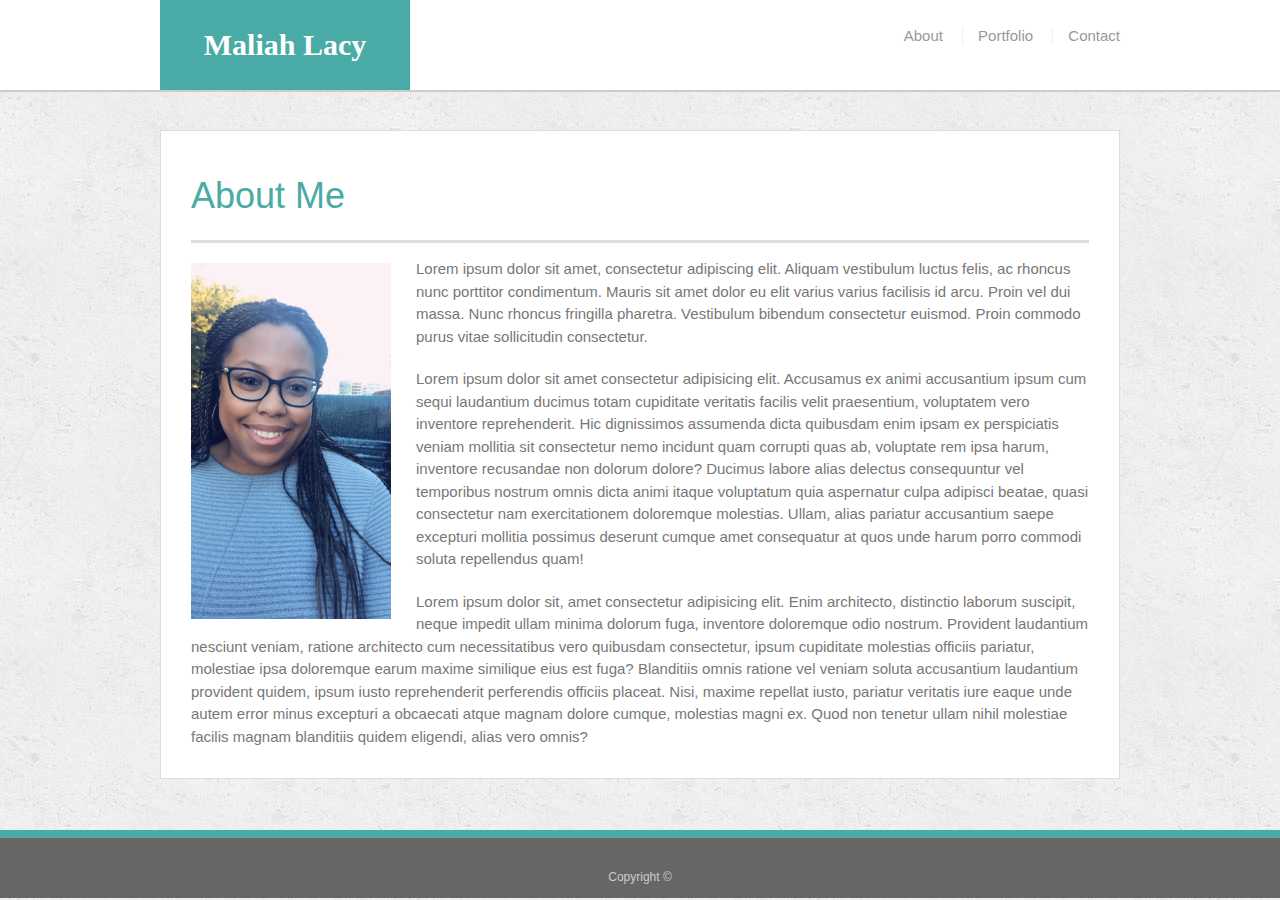
<file: index.html>
<!doctype html>
<html lang="en-us">

<head>
    <meta charset="UTF-8">
    <meta name="viewport" content="width=device-width, initial-scale=1.0">
    <title>About | Maliah Lacy</title>
    <link rel="stylesheet" type="text/css" href="./style.css">
    <link rel="stylesheet" href="https://www.w3schools.com/w3css/4/w3.css">
</head>

<body>

    <header id="masthead">
        <div class="container">
            <a href="index.html" id="logo">Maliah Lacy</a>
            <nav>
                <a href="./index.html">About</a>
                <a href="./portfolio.html">Portfolio</a>
                <a href="./contact.html">Contact</a>
            </nav>
        </div>
    </header>

    <div id="main-container" class="container">
        <section class="main-section">
            <h1>About Me</h1>

            <img src="./Photos/IMG-4074.JPG" class="auth-image" alt="Your Name">

            <p>Lorem ipsum dolor sit amet, consectetur adipiscing elit. Aliquam vestibulum luctus felis, ac rhoncus nunc
                porttitor condimentum. Mauris sit amet dolor eu elit varius varius facilisis id arcu. Proin vel dui
                massa. Nunc rhoncus fringilla pharetra. Vestibulum bibendum consectetur euismod. Proin commodo purus
                vitae sollicitudin consectetur.</p>

            <p>Lorem ipsum dolor sit amet consectetur adipisicing elit. Accusamus ex animi accusantium ipsum cum sequi
                laudantium ducimus totam cupiditate veritatis facilis velit praesentium, voluptatem vero inventore
                reprehenderit. Hic dignissimos assumenda dicta quibusdam enim ipsam ex perspiciatis veniam mollitia sit
                consectetur nemo incidunt quam corrupti quas ab, voluptate rem ipsa harum, inventore recusandae non
                dolorum dolore? Ducimus labore alias delectus consequuntur vel temporibus nostrum omnis dicta animi
                itaque voluptatum quia aspernatur culpa adipisci beatae, quasi consectetur nam exercitationem doloremque
                molestias. Ullam, alias pariatur accusantium saepe excepturi mollitia possimus deserunt cumque amet
                consequatur at quos unde harum porro commodi soluta repellendus quam!</p>

            <p>Lorem ipsum dolor sit, amet consectetur adipisicing elit. Enim architecto, distinctio laborum suscipit,
                neque impedit ullam minima dolorum fuga, inventore doloremque odio nostrum. Provident laudantium
                nesciunt veniam, ratione architecto cum necessitatibus vero quibusdam consectetur, ipsum cupiditate
                molestias officiis pariatur, molestiae ipsa doloremque earum maxime similique eius est fuga? Blanditiis
                omnis ratione vel veniam soluta accusantium laudantium provident quidem, ipsum iusto reprehenderit
                perferendis officiis placeat. Nisi, maxime repellat iusto, pariatur veritatis iure eaque unde autem
                error minus excepturi a obcaecati atque magnam dolore cumque, molestias magni ex. Quod non tenetur ullam
                nihil molestiae facilis magnam blanditiis quidem eligendi, alias vero omnis?
            </p>

        </section>

    </div>

    <footer>
        <div class="container">
            Copyright &copy;
        </div>
    </footer>
</body>

</html>
</file>
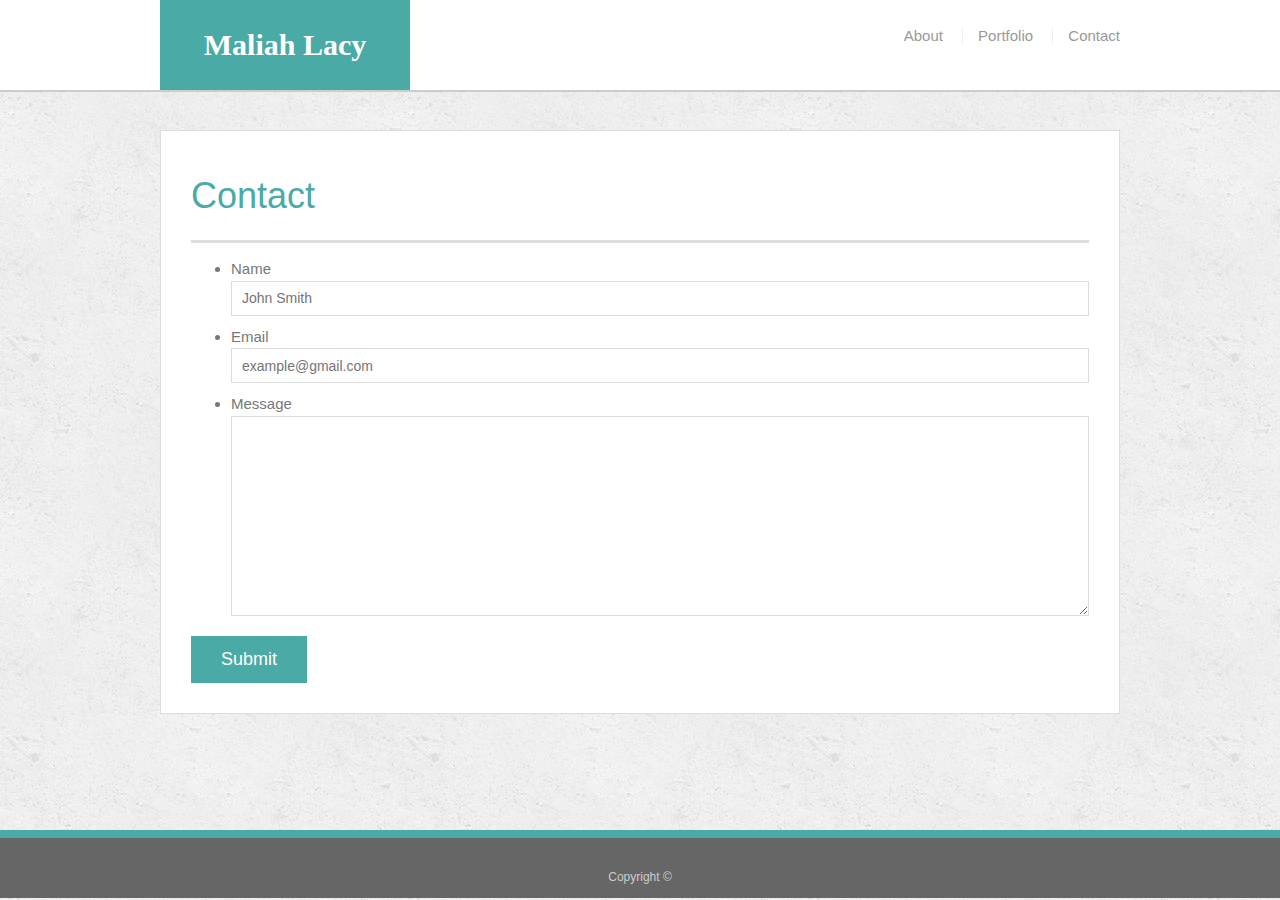
<file: contact.html>
<!doctype html>
<html lang="en-us">

<head>
  <meta charset="UTF-8">
  <meta name="viewport" content="width=device-width, initial-scale=1.0">
  <title>Contact | Maliah Lacy</title>
  <link rel="stylesheet" type="text/css" href="./style.css">
  <link rel="stylesheet" href="https://www.w3schools.com/w3css/4/w3.css">
</head>

<body>

  <header id="masthead">
    <div class="container">
      <a href="index.html" id="logo">Maliah Lacy</a>
      <nav>
        <a href="./index.html">About</a>
        <a href="./portfolio.html">Portfolio</a>
        <a href="./contact.html">Contact</a>
      </nav>
    </div>
  </header>

  <div id="main-container" class="container">
    <section class="main-section">
      <h1>Contact</h1>

      <form id="contact-form">
        <ul>
          <li>
            <label for="name">Name</label>
            <input type="text" id="name" name="name" placeholder="John Smith" required="required">
          </li>
          <li>
            <label for="email">Email</label>
            <input type="email" id="email" name="email" placeholder="example@gmail.com" required="required">
          </li>
          <li>
            <label for="message">Message</label>
            <textarea id="message" name="message" required="required"></textarea>
          </li>
        </ul>
        <input type="submit">
      </form>

    </section>

  </div>

  <footer>
    <div class="container">
      Copyright &copy; 
    </div>
  </footer>
</body>

</html>
</file>
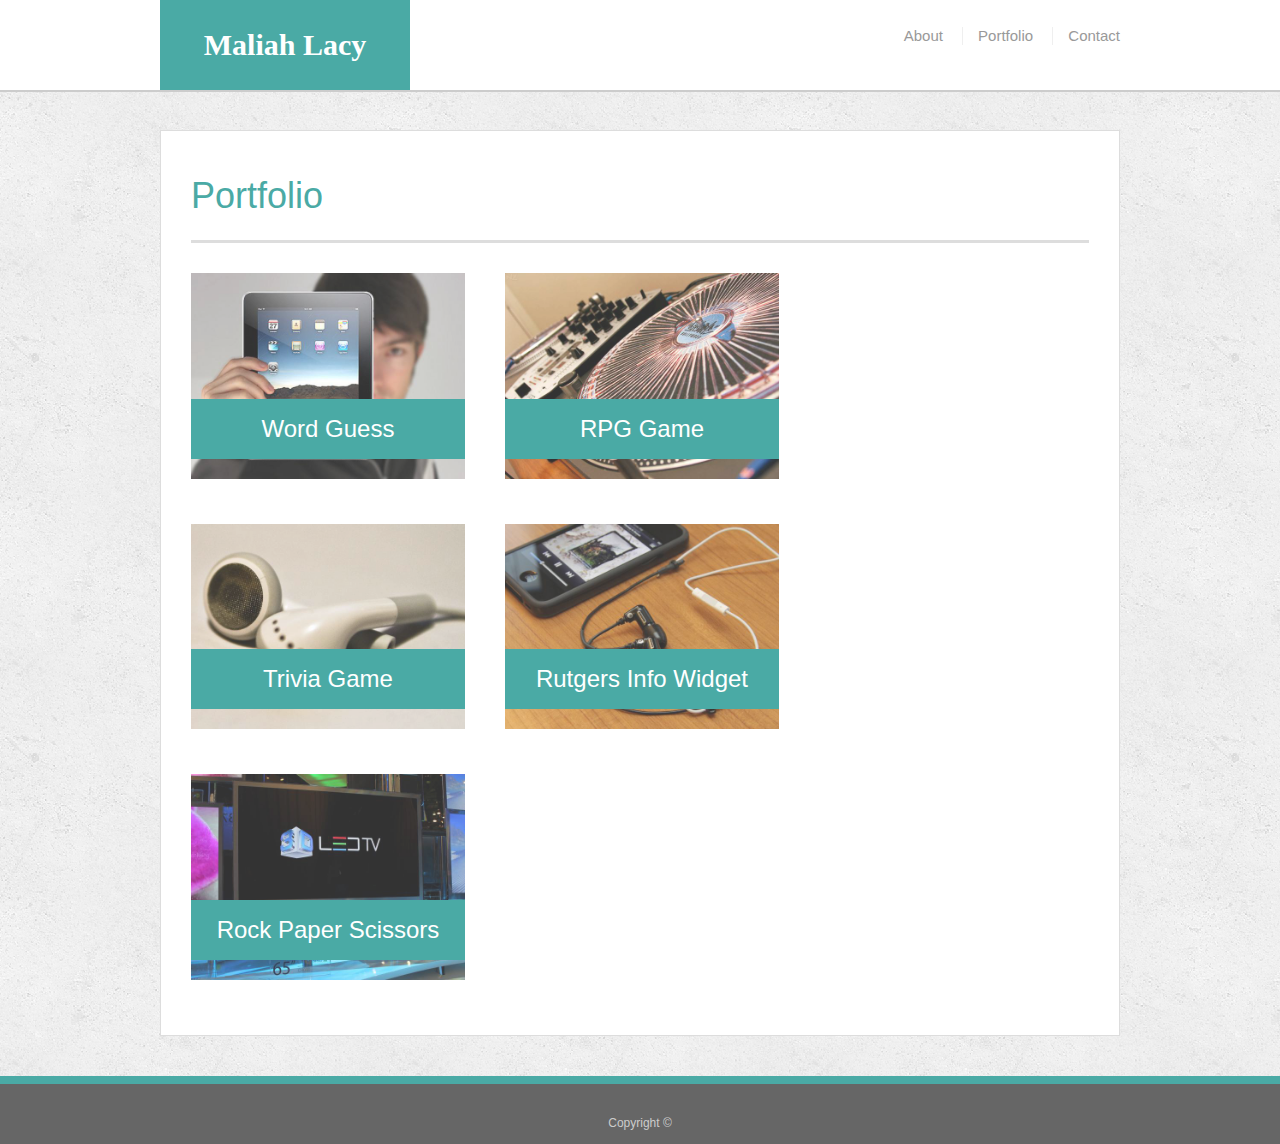
<file: portfolio.html>
<!doctype html>
<html lang="en-us">

<head>
  <meta charset="UTF-8">
  <meta name="viewport" content="width=device-width, initial-scale=1.0">
  <title>Portfolio | Maliah Lacy</title>
  <link rel="stylesheet" type="text/css" href="./style.css">
  <link rel="stylesheet" href="https://www.w3schools.com/w3css/4/w3.css">
</head>

<body>

  <header id="masthead">
    <div class="container">
      <a href="index.html" id="logo">Maliah Lacy</a>
      <nav>
        <a href="./index.html">About</a>
        <a href="./portfolio.html">Portfolio</a>
        <a href="./contact.html">Contact</a>
      </nav>
    </div>
  </header>

  <div id="main-container" class="container">
    <section class="main-section">
      <h1>Portfolio</h1>

      <div class="work">
        <img src="./Photos/technics-q-c-640-480-1.jpg" alt="Word Guess">

        <h3>Word Guess</h3>
      </div>
      <div class="work">
        <img src="./Photos/technics-q-c-640-480-2.jpg" alt="RPG Game">

        <h3>RPG Game</h3>
      </div>
      <div class="work">
        <img src="./Photos/technics-q-c-640-480-5.jpg" alt="Trivia Game">

        <h3>Trivia Game</h3>
      </div>
      <div class="work">
        <img src="./Photos/technics-q-c-640-480-7.jpg" alt="Rutgers Info Widget">

        <h3>Rutgers Info Widget</h3>
      </div>
      <div class="work">
        <img src="./Photos/technics-q-c-640-480-9.jpg" alt="Rock Paper Scissors">

        <h3>Rock Paper Scissors</h3>
      </div>

    </section>

  </div>

  <footer>
    <div class="container">
      Copyright &copy;
    </div>
  </footer>
</body>

</html>
</file>
<file: style.css>
body {
    font-family: Arial, "Helvetica Neue", Helvetica, sans-serif;
    font-size: 18px;
    line-height: 34px;
    color: #777777;
    background: url("./Photos/concrete_seamless.png");
  }
  
  * {
    box-sizing: border-box;
  }
  
  /* general */
  
  .container {
    width: 100%;
    max-width: 960px;
    margin: 0 auto;
    clear: both;
  }
  
  h1,
  h2,
  h3,
  p {
    margin-bottom: 20px;
  }
  
  p:last-child {
    margin-bottom: 0;
  }
  
  h1,
  h2,
  h3 {
    font-family: Georgia, Times, "Times New Roman", serif;
    font-weight: 700;
    color: #4aaaa5;
  }
  
  h1 {
    padding-bottom: 20px;
    font-size: 30px;
    line-height: 49px;
    border-bottom: 3px solid #dddddd;
  }
  
  h2,
  h3 {
    font-size: 22px;
  }
  
  /* header */
  
  #masthead {
    position: fixed;
    z-index: 99;
    width: 100%;
    margin: 0 0 30px;
    overflow: auto;
    color: #ffffff;
    background: #ffffff;
    border-bottom: 2px solid #cccccc;
  }
  
  #logo {
    float: left;
    width: 250px;
    height: 90px;
    font-family: Georgia, Times, "Times New Roman", serif;
    font-size: 30px;
    font-weight: 700;
    line-height: 90px;
    color: #ffffff;
    text-align: center;
    text-decoration: none;
    background: #4aaaa5;
  }
  
  nav {
    float: right;
    margin-top: 25px;
  }
  
  nav a {
    display: inline-block;
    padding-left: 15px;
    margin-left: 15px;
    line-height: 18px;
    color: #999;
    text-decoration: none;
    border-left: 1px solid #efefef;
  }
  
  nav a:first-child {
    border-left: 0 none;
  }
  
  /* footer */
  
  footer {
    padding: 30px 0;
    clear: both;
    font-size: 12px;
    color: #ffffff;
    color: #cccccc;
    text-align: center;
    background: #666666;
    border-top: 8px solid #4aaaa5;
    height: 50px;
  }
  
  h3, h2 {
    padding-bottom: 20px;
    margin-bottom: 15px;
    line-height: 22px;
    border-bottom: 2px solid #eeeeee;
  }
  
  /* main */
  
  #main-container {
    padding-top: 130px;
    min-height: calc(100vh - 70px);
  }
  
  .main-section {
    float: left;
    width: 100%;
    max-width: 960px;
    padding: 30px;
    margin: 0 0 40px;
    background: #ffffff;
    border: 1px solid #dddddd;
  }
  
  /* portfolio page */
  
  .work {
    position: relative;
    float: left;
    width: 274px;
    margin: 20px 0 25px;
    overflow: auto;
  }
  
  .work:nth-child(even) {
    margin-right: 40px;
  }
  
  .work img {
    width: 100%;
    border: 0 none;
    opacity: 0.8;
  }
  
  .work h3 {
    position: absolute;
    bottom: 20px;
    width: 100%;
    padding: 15px;
    margin-bottom: 0;
    font-weight: 300;
    line-height: 30px;
    color: #ffffff;
    text-align: center;
    background: #4aaaa5;
    border-bottom: 0;
  }
  
  .auth-image {
    float: left;
    width: 200px;
    height: auto;
    margin-top: 10px;
    margin-right: 25px;
  }
  
  /* contact page */
  
  #contact-form ul {
    margin-bottom: 20px;
  }
  
  #contact-form li {
    margin-bottom: 10px;
  }
  
  label,
  input[type=text],
  input[type=email],
  textarea {
    display: block;
    width: 100%;
  }
  
  input[type=text],
  input[type=email],
  textarea {
    height: 35px;
    padding: 0 10px;
    font-size: 14px;
    border: 1px solid #dddddd;
  }
  
  textarea {
    height: 200px;
  }
  
  input[type=submit] {
    padding: 10px 30px;
    font-size: 18px;
    color: #ffffff;
    cursor: pointer;
    background: #4aaaa5;
    border: 0 none;
  }
</file>
